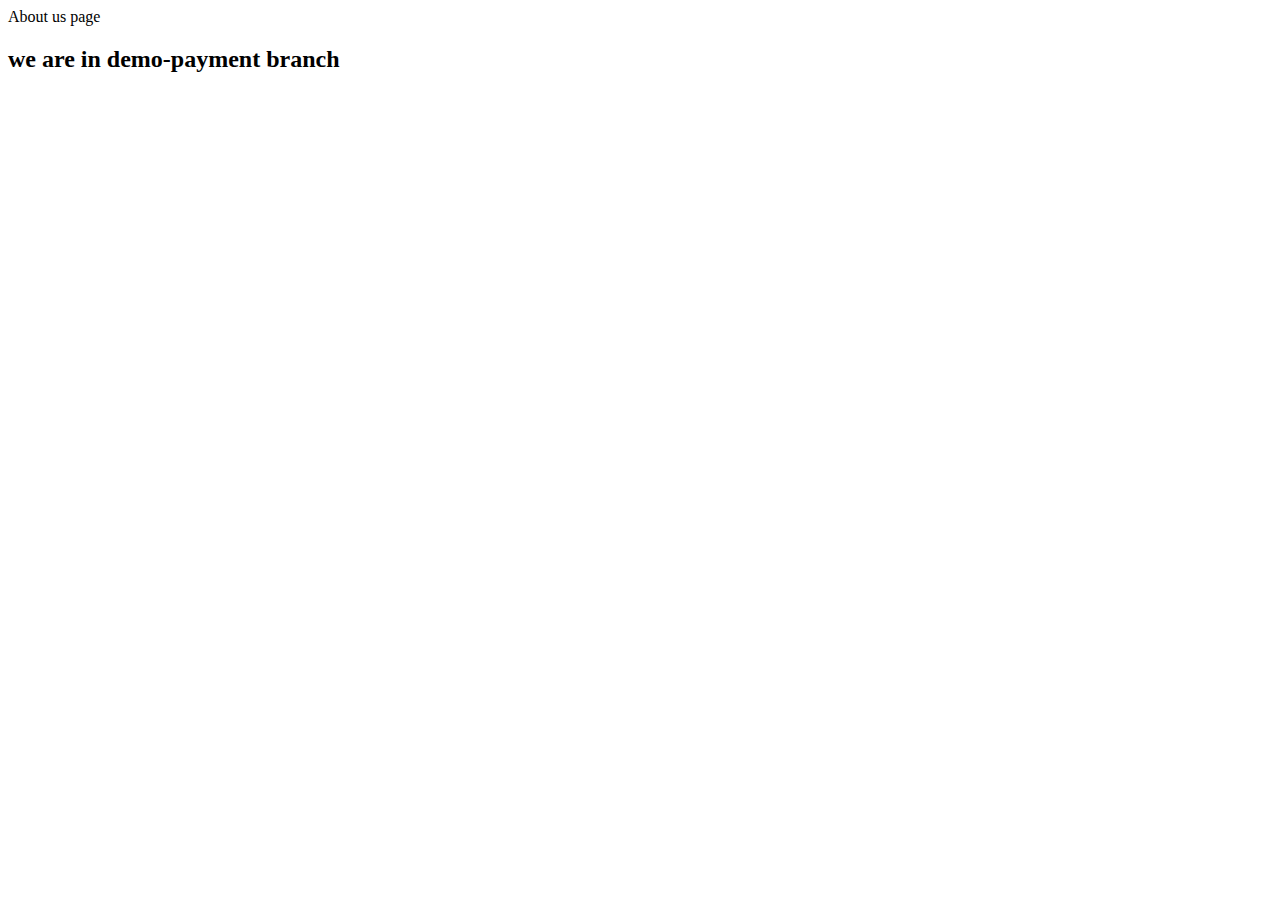
<file: about.html>
<!DOCTYPE html>
<html lang="en">
  <head>
    <meta charset="UTF-8" />
    <meta http-equiv="X-UA-Compatible" content="IE=edge" />
    <meta name="viewport" content="width=device-width, initial-scale=1.0" />
    <title>Document</title>
  </head>
  <body>
    <div>About us page</div>
    <h2>we are in demo-payment branch</h2>
  </body>
</html>
</file>
